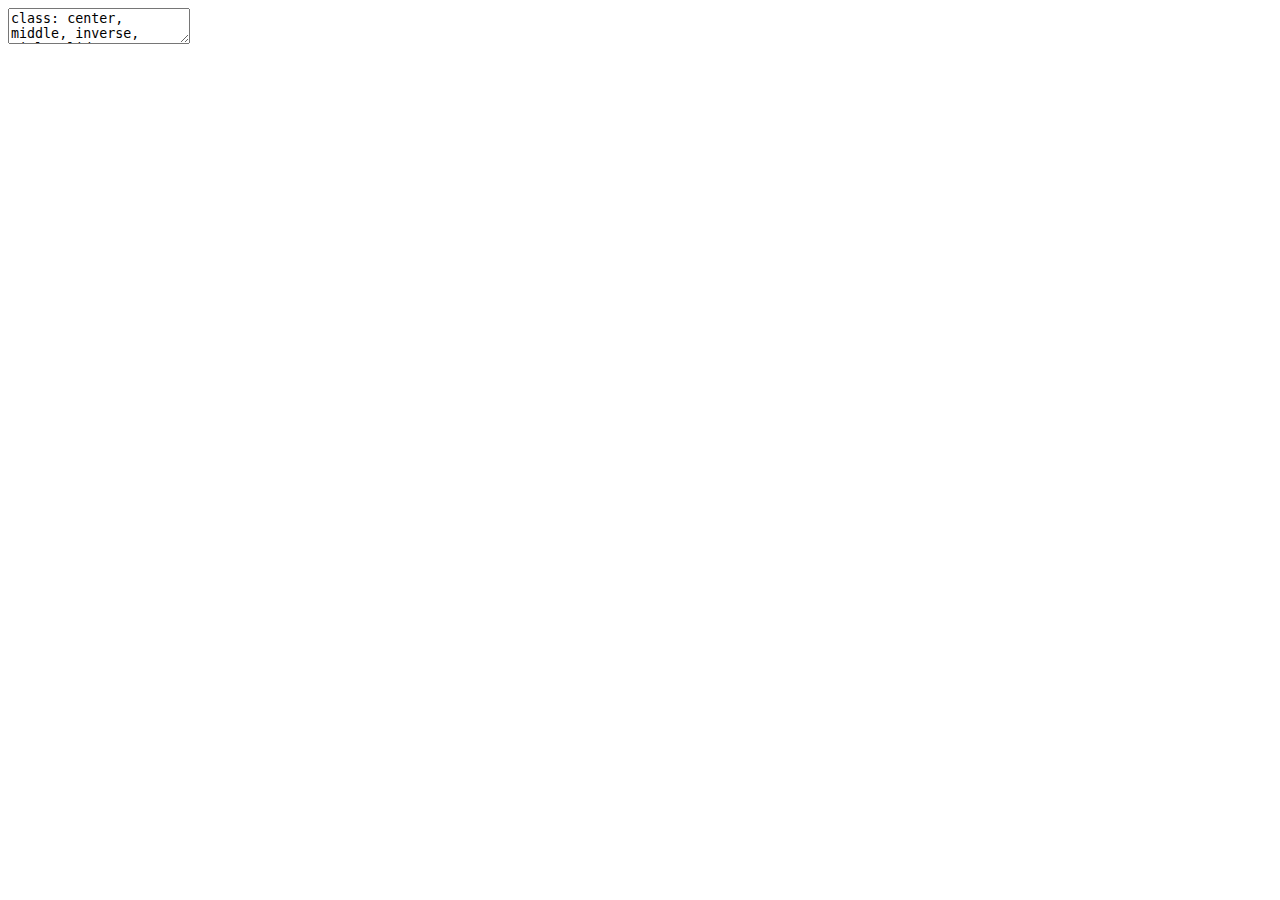
<file: index.html>
<!DOCTYPE html>
<html lang="" xml:lang="">
  <head>
    <title>Analyse de données AIS de Global Fishing Watch avec R</title>
    <meta charset="utf-8" />
    <script src="1_intro_to_R_fr_files/header-attrs/header-attrs.js"></script>
    <link rel="stylesheet" href="xaringan-themer.css" type="text/css" />
  </head>
  <body>
    <textarea id="source">
class: center, middle, inverse, title-slide

.title[
# Analyse de données AIS de Global Fishing Watch avec R
]
.subtitle[
## Séance 3: Introduction à l’analyse reproductible de données avec R
]

---

background-image: url("figs/GFW_PRIMARY_RGB.png")
background-position: 93% 95%
background-size: 250px


# Plan




+ Analyses reproductibles de données avec R
--

+ Comment organizer une __séance de travail__ avec R et RStudio: bonnes pratiques et quelques considérations
--

+ Installation de R, RStudio, `gfwr` et autres packages
--

+ Brève intro à R avec des données réelles


---
class: inverse, middle, center

# Analyses reproductibles de données avec R

---

## Pourquoi apprendre et utiliser `R`?

--
+ **Software _libre_**: _gratuit_ et _libre_ d'être utilisé et modifié -&gt; l'un des piliers de la __science ouverte__.
--

+ __Basé sur des scripts__: reproductibilité, __transparence__, suivi des erreurs, excellent moyen d'apprendre les méthodes.
--

+ __Interdiciplinaire et modulaire:__ Le langage de prédilection des statisticiens et des chercheurs dans plusieurs domaines: code écrit par les spécialistes.



---
## Pourquoi apprendre et utiliser `R`?

+ __Communication__ avec d'autres outils : manuscrits, présentations, applications, rapports et avec __d'autres langages de programmation__ (par exemple, `reticulate` pour exécuter des scripts Python) 
--

+ Super __capacités graphiques__!
--

+ __Support officiel et une communauté active et accueillante__:  listes de diffusion, Stack Overflow, [groupes useR](https://r-community.github.io/user-groups/rugs.html), sections [.purple[R-Ladies+]](https://r-community.github.io/user-groups/rladies.html), communautés Slack, `#rstats`


---
## `R` a une structure modulaire : __packages__


+ L'installation de `R` __base__ comprend les packages de base développés et entretenus par l'équipe de développement __`R` Core Development Team__

--

+ Les autres packages sont créés par la communauté et hébergés dans __CRAN__ (The Comprehensive `R` Archive Network), Bioconductor, __GitHub__ et rOpenSci.org's R-Universe

---
class: inverse, middle, center

#  Comment organizer une __séance de travail__ avec R et RStudio: bonnes pratiques et quelques considérations


---
## Où travailler? Le répertoire de travail ("_working directory_")

- S'organizer en faisant appel à la *structure hierarchique de dossiers et fichiers* du système d'exploitation ("l'arborescence": la hiérarchie)

--

+ Nos devons indiquer à R où nous allons travailler, afin qu'il sache où lire les fichiers, où enregistrer les résultats, etc.: le __répertoire de travail__

--

+ Utiliser __un seul dossier pour chaque projet__. 

---
## Où travailler? Le répertoire de travail ("_working directory_")


+ R a une valeur déterminée: vérifiez les options générales

--

+ À tout moment, on peut demander où on travaille: `getwd()` (_"get working directory"_)

--

+ On pourrait dire à R où travailler (`setwd()`) mais il y a une meilleure option qu'on verra tout de suite. 

---
## Chemins absolus et relatifs 

+ Les chemins absolus son uniques à chaque personne/ordinateur

`C:\Documents\Andrea\example` Sur Windows

--

`/home/andrea/Documents` Sur d'autres systèmes d'exploitation (mac, Linux)

--

+ Si nous partageons du code qui utilise des chemins absolus les autres ne pourront pas le tourner: __problème de reproductibilité__ 

---
## Chemins absolus: Quoi faire? 

Au lieu de __chemins absolus__ nous devrions utiliser des __chemins relatifs__:

--

+ `.` "ici"
  
--
  
+ `./figs` un sous-dossier appelé `figs`
  
--
  
+ `./figs/figure.png` un fichier dans `figs`
  

---
## L'espace de travail (_workspace_)

Pendant une __séance de travail__ sur R, on ne tourne pas un code directement sur la console, mais on utilise des __*scripts*__, fichiers avec l'extension __.R__ avec toutes les commandes qui seront éxécutées. 

- Lire des fichiers d'entrée qui sont gardés dans le disque dur (optionel)
--

- Créer des __objets__: éxécuter des fonctions, des analyses, des figures
--

- Souvent, écrire les résultats ou sauver les figures sur le disque dur



---
## L'espace de travail (_workspace_)

- Les objets crées pendant la séance occupent la mémoire RAM: l'__espace de travail__.
--

+ L'espace de travail peut être enregistré et chargé entre les séances, __MAIS vous pouvez perdre la trace de la manière dont vous les avez créés__.
--

+ Avoir un script solide et complet est __essentiel__ pour une séance organisée
--

+ Sauver le _workspace_ est secondaire et __fortement déconseillé__.

---
## D'autres considérations

- __Ne pas modifier les fichiers de données brutes__, mais plutôt enregistrer les données traitées dans un autre fichier et __garder les scripts__ qui ont modifié les données 

--

- Commenter le code (avec `#`) est utile, mais la __documentation claire et complète__ est toujours clé. Metadonnées, méthodes, réferences, erreurs rencontrées sur le chemin...

---
class: inverse, middle
## `#bonnespratiques`
 
1. Un dossier principal, clarté sur le répertoire de travail
1. Une structure claire du dossier, et des chemins relatifs dans le code 
1. Faire confiance aux scripts, pas à l'espace de travail
1. Ne pas modifier les données brutes
1. Documentation sur les méthodes employées, commentaires accompagnant le code

---
class: inverse, middle

## Installation de `gfwr` et d'autres packages

1. Installer R et RStudio
1. Créer un compte Global Fishing Watch
1. Gérer un token API (avez vous décrit pourquoi vous créez ce token?)
1. Ajouter le token à la séance R
1. Installer `gfwr` et les autres packages
1. Executer un code de test


---
class: inverse, middle

## Projets RStudio

- Les projets RStudio créent un fichier __.Rproj__ dans votre dossier qui sert de raccourci pour vos projets et signale a RStudio où la séance aura lieu

- RStudio lira et comprendra que le répertoire de travail est celui que vous avez choisi. 

- Nous avons préparé un exemple

---
class: center, middle
# Merci!

Ce module a été adapté à partir de documents antérieurs créés par [¡liibre!](https://github.com/liibre)

    </textarea>
<style data-target="print-only">@media screen {.remark-slide-container{display:block;}.remark-slide-scaler{box-shadow:none;}}</style>
<script src="https://remarkjs.com/downloads/remark-latest.min.js"></script>
<script>var slideshow = remark.create({
  "slideNumberFormat": "",
  "highlightStyle": "github",
  "highlightLines": true,
  "ratio": "16:9",
  "countIncrementalSlides": true
});
if (window.HTMLWidgets) slideshow.on('afterShowSlide', function (slide) {
  window.dispatchEvent(new Event('resize'));
});
(function(d) {
  var s = d.createElement("style"), r = d.querySelector(".remark-slide-scaler");
  if (!r) return;
  s.type = "text/css"; s.innerHTML = "@page {size: " + r.style.width + " " + r.style.height +"; }";
  d.head.appendChild(s);
})(document);

(function(d) {
  var el = d.getElementsByClassName("remark-slides-area");
  if (!el) return;
  var slide, slides = slideshow.getSlides(), els = el[0].children;
  for (var i = 1; i < slides.length; i++) {
    slide = slides[i];
    if (slide.properties.continued === "true" || slide.properties.count === "false") {
      els[i - 1].className += ' has-continuation';
    }
  }
  var s = d.createElement("style");
  s.type = "text/css"; s.innerHTML = "@media print { .has-continuation { display: none; } }";
  d.head.appendChild(s);
})(document);
// delete the temporary CSS (for displaying all slides initially) when the user
// starts to view slides
(function() {
  var deleted = false;
  slideshow.on('beforeShowSlide', function(slide) {
    if (deleted) return;
    var sheets = document.styleSheets, node;
    for (var i = 0; i < sheets.length; i++) {
      node = sheets[i].ownerNode;
      if (node.dataset["target"] !== "print-only") continue;
      node.parentNode.removeChild(node);
    }
    deleted = true;
  });
})();
// add `data-at-shortcutkeys` attribute to <body> to resolve conflicts with JAWS
// screen reader (see PR #262)
(function(d) {
  let res = {};
  d.querySelectorAll('.remark-help-content table tr').forEach(tr => {
    const t = tr.querySelector('td:nth-child(2)').innerText;
    tr.querySelectorAll('td:first-child .key').forEach(key => {
      const k = key.innerText;
      if (/^[a-z]$/.test(k)) res[k] = t;  // must be a single letter (key)
    });
  });
  d.body.setAttribute('data-at-shortcutkeys', JSON.stringify(res));
})(document);
(function() {
  "use strict"
  // Replace <script> tags in slides area to make them executable
  var scripts = document.querySelectorAll(
    '.remark-slides-area .remark-slide-container script'
  );
  if (!scripts.length) return;
  for (var i = 0; i < scripts.length; i++) {
    var s = document.createElement('script');
    var code = document.createTextNode(scripts[i].textContent);
    s.appendChild(code);
    var scriptAttrs = scripts[i].attributes;
    for (var j = 0; j < scriptAttrs.length; j++) {
      s.setAttribute(scriptAttrs[j].name, scriptAttrs[j].value);
    }
    scripts[i].parentElement.replaceChild(s, scripts[i]);
  }
})();
(function() {
  var links = document.getElementsByTagName('a');
  for (var i = 0; i < links.length; i++) {
    if (/^(https?:)?\/\//.test(links[i].getAttribute('href'))) {
      links[i].target = '_blank';
    }
  }
})();
// adds .remark-code-has-line-highlighted class to <pre> parent elements
// of code chunks containing highlighted lines with class .remark-code-line-highlighted
(function(d) {
  const hlines = d.querySelectorAll('.remark-code-line-highlighted');
  const preParents = [];
  const findPreParent = function(line, p = 0) {
    if (p > 1) return null; // traverse up no further than grandparent
    const el = line.parentElement;
    return el.tagName === "PRE" ? el : findPreParent(el, ++p);
  };

  for (let line of hlines) {
    let pre = findPreParent(line);
    if (pre && !preParents.includes(pre)) preParents.push(pre);
  }
  preParents.forEach(p => p.classList.add("remark-code-has-line-highlighted"));
})(document);</script>

<script>
slideshow._releaseMath = function(el) {
  var i, text, code, codes = el.getElementsByTagName('code');
  for (i = 0; i < codes.length;) {
    code = codes[i];
    if (code.parentNode.tagName !== 'PRE' && code.childElementCount === 0) {
      text = code.textContent;
      if (/^\\\((.|\s)+\\\)$/.test(text) || /^\\\[(.|\s)+\\\]$/.test(text) ||
          /^\$\$(.|\s)+\$\$$/.test(text) ||
          /^\\begin\{([^}]+)\}(.|\s)+\\end\{[^}]+\}$/.test(text)) {
        code.outerHTML = code.innerHTML;  // remove <code></code>
        continue;
      }
    }
    i++;
  }
};
slideshow._releaseMath(document);
</script>
<!-- dynamically load mathjax for compatibility with self-contained -->
<script>
(function () {
  var script = document.createElement('script');
  script.type = 'text/javascript';
  script.src  = 'https://mathjax.rstudio.com/latest/MathJax.js?config=TeX-MML-AM_CHTML';
  if (location.protocol !== 'file:' && /^https?:/.test(script.src))
    script.src  = script.src.replace(/^https?:/, '');
  document.getElementsByTagName('head')[0].appendChild(script);
})();
</script>
  </body>
</html>
</file>
<file: xaringan-themer.css>
/* -------------------------------------------------------
 *
 *     !! This file was generated by xaringanthemer !!
 *
 *  Changes made to this file directly will be overwritten
 *  if you used xaringanthemer in your xaringan slides Rmd
 *
 *  Issues or likes?
 *    - https://github.com/gadenbuie/xaringanthemer
 *    - https://www.garrickadenbuie.com
 *
 *  Need help? Try:
 *    - vignette(package = "xaringanthemer")
 *    - ?xaringanthemer::style_xaringan
 *    - xaringan wiki: https://github.com/yihui/xaringan/wiki
 *    - remarkjs wiki: https://github.com/gnab/remark/wiki
 *
 *  Version: 0.4.4
 *
 * ------------------------------------------------------- */
@import url(https://fonts.googleapis.com/css?family=Roboto+Condensed:300,300i&display=swap);
@import url(https://fonts.googleapis.com/css?family=Roboto+Condensed&display=swap);
@import url(https://fonts.googleapis.com/css?family=Roboto+Mono&display=swap);


:root {
  /* Fonts */
  --text-font-family: 'Roboto Condensed';
  --text-font-is-google: 1;
  --text-font-family-fallback: -apple-system, BlinkMacSystemFont, avenir next, avenir, helvetica neue, helvetica, Ubuntu, roboto, noto, segoe ui, arial;
  --text-font-base: sans-serif;
  --header-font-family: 'Roboto Condensed';
  --header-font-is-google: 1;
  --header-font-family-fallback: Georgia, serif;
  --code-font-family: 'Roboto Mono';
  --code-font-is-google: 1;
  --base-font-size: 20px;
  --text-font-size: 30px;
  --code-font-size: 30px;
  --code-inline-font-size: 1em;
  --header-h1-font-size: 2.75rem;
  --header-h2-font-size: 2.25rem;
  --header-h3-font-size: 1.75rem;

  /* Colors */
  --text-color: #000000;
  --header-color: #1b4b87;
  --background-color: white;
  --link-color: #1b4b87;
  --text-bold-color: #1b4b87;
  --code-highlight-color: rgba(255,255,0,0.5);
  --inverse-text-color: #000000;
  --inverse-background-color: #8abbc7;
  --inverse-header-color: #000000;
  --inverse-link-color: #1b4b87;
  --title-slide-background-color: #1b4b87;
  --title-slide-text-color: white;
  --header-background-color: #1b4b87;
  --header-background-text-color: white;
  --primary: #1b4b87;
  --secondary: #8abbc7;
  --white: white;
  --black: #000000;
  --orange80: #ee704c;
  --purple: #88398a;
  --orange: #ff8811;
  --green: #136f63;
  --blue: #4B4FFF;
  --white: #FFFFFF;
  --black: #181818;
}

html {
  font-size: var(--base-font-size);
}

body {
  font-family: var(--text-font-family), var(--text-font-family-fallback), var(--text-font-base);
  font-weight: 300;
  color: var(--text-color);
}
h1, h2, h3 {
  font-family: var(--header-font-family), var(--header-font-family-fallback);
  font-weight: 600;
  color: var(--header-color);
}
.remark-slide-content {
  background-color: var(--background-color);
  font-size: 30px;
  padding: 16px 64px 16px 64px;
  width: 100%;
  height: 100%;
}
.remark-slide-content h1 {
  font-size: var(--header-h1-font-size);
}
.remark-slide-content h2 {
  font-size: var(--header-h2-font-size);
}
.remark-slide-content h3 {
  font-size: var(--header-h3-font-size);
}
.remark-code, .remark-inline-code {
  font-family: var(--code-font-family), Menlo, Consolas, Monaco, Liberation Mono, Lucida Console, monospace;
}
.remark-code {
  font-size: var(--code-font-size);
}
.remark-inline-code {
  font-size: var(--code-inline-font-size);
  color: #1b4b87;
}
.remark-slide-number {
  color: #1b4b87;
  opacity: 1;
  font-size: 0.9rem;
}
strong {
  font-weight: bold;
  color: var(--text-bold-color);
}
a, a > code {
  color: var(--link-color);
  text-decoration: none;
}
.footnote {
  position: absolute;
  bottom: 60px;
  padding-right: 4em;
  font-size: 0.9em;
}
.remark-code-line-highlighted {
  background-color: var(--code-highlight-color);
}
.inverse {
  background-color: var(--inverse-background-color);
  color: var(--inverse-text-color);
  
}
.inverse h1, .inverse h2, .inverse h3 {
  color: var(--inverse-header-color);
}
.inverse a, .inverse a > code {
  color: var(--inverse-link-color);
}
.title-slide, .title-slide h1, .title-slide h2, .title-slide h3 {
  color: var(--title-slide-text-color);
}
.title-slide {
  background-color: var(--title-slide-background-color);
}
.title-slide .remark-slide-number {
  display: none;
}
/* Two-column layout */
.left-column {
  width: 20%;
  height: 92%;
  float: left;
}
.left-column h2, .left-column h3 {
  color: #1b4b8799;
}
.left-column h2:last-of-type, .left-column h3:last-child {
  color: #1b4b87;
}
.right-column {
  width: 75%;
  float: right;
  padding-top: 1em;
}
.pull-left {
  float: left;
  width: 47%;
}
.pull-right {
  float: right;
  width: 47%;
}
.pull-right + * {
  clear: both;
}
img, video, iframe {
  max-width: 100%;
}
blockquote {
  border-left: solid 5px #8abbc780;
  padding-left: 1em;
}
.remark-slide table {
  margin: auto;
  border-top: 1px solid #666;
  border-bottom: 1px solid #666;
}
.remark-slide table thead th {
  border-bottom: 1px solid #ddd;
}
th, td {
  padding: 5px;
}
.remark-slide table:not(.table-unshaded) thead,
.remark-slide table:not(.table-unshaded) tfoot,
.remark-slide table:not(.table-unshaded) tr:nth-child(even) {
  background: #E7F1F3;
}
table.dataTable tbody {
  background-color: var(--background-color);
  color: var(--text-color);
}
table.dataTable.display tbody tr.odd {
  background-color: var(--background-color);
}
table.dataTable.display tbody tr.even {
  background-color: #E7F1F3;
}
table.dataTable.hover tbody tr:hover, table.dataTable.display tbody tr:hover {
  background-color: rgba(255, 255, 255, 0.5);
}
.dataTables_wrapper .dataTables_length, .dataTables_wrapper .dataTables_filter, .dataTables_wrapper .dataTables_info, .dataTables_wrapper .dataTables_processing, .dataTables_wrapper .dataTables_paginate {
  color: var(--text-color);
}
.dataTables_wrapper .dataTables_paginate .paginate_button {
  color: var(--text-color) !important;
}

/* Horizontal alignment of code blocks */
.remark-slide-content.left pre,
.remark-slide-content.center pre,
.remark-slide-content.right pre {
  text-align: start;
  width: max-content;
  max-width: 100%;
}
.remark-slide-content.left pre,
.remark-slide-content.right pre {
  min-width: 50%;
  min-width: min(40ch, 100%);
}
.remark-slide-content.center pre {
  min-width: 66%;
  min-width: min(50ch, 100%);
}
.remark-slide-content.left pre {
  margin-left: unset;
  margin-right: auto;
}
.remark-slide-content.center pre {
  margin-left: auto;
  margin-right: auto;
}
.remark-slide-content.right pre {
  margin-left: auto;
  margin-right: unset;
}

/* Slide Header Background for h1 elements */
.remark-slide-content.header_background > h1 {
  display: block;
  position: absolute;
  top: 0;
  left: 0;
  width: 100%;
  background: var(--header-background-color);
  color: var(--header-background-text-color);
  padding: 2rem 64px 1.5rem 64px;
  margin-top: 0;
  box-sizing: border-box;
}
.remark-slide-content.header_background {
  padding-top: 7rem;
}

@page { margin: 0; }
@media print {
  .remark-slide-scaler {
    width: 100% !important;
    height: 100% !important;
    transform: scale(1) !important;
    top: 0 !important;
    left: 0 !important;
  }
}

.primary {
  color: var(--primary);
}
.bg-primary {
  background-color: var(--primary);
}
.secondary {
  color: var(--secondary);
}
.bg-secondary {
  background-color: var(--secondary);
}
.white {
  color: var(--white);
}
.bg-white {
  background-color: var(--white);
}
.black {
  color: var(--black);
}
.bg-black {
  background-color: var(--black);
}
.orange80 {
  color: var(--orange80);
}
.bg-orange80 {
  background-color: var(--orange80);
}
.purple {
  color: var(--purple);
}
.bg-purple {
  background-color: var(--purple);
}
.orange {
  color: var(--orange);
}
.bg-orange {
  background-color: var(--orange);
}
.green {
  color: var(--green);
}
.bg-green {
  background-color: var(--green);
}
.blue {
  color: var(--blue);
}
.bg-blue {
  background-color: var(--blue);
}
.white {
  color: var(--white);
}
.bg-white {
  background-color: var(--white);
}
.black {
  color: var(--black);
}
.bg-black {
  background-color: var(--black);
}
</file>
